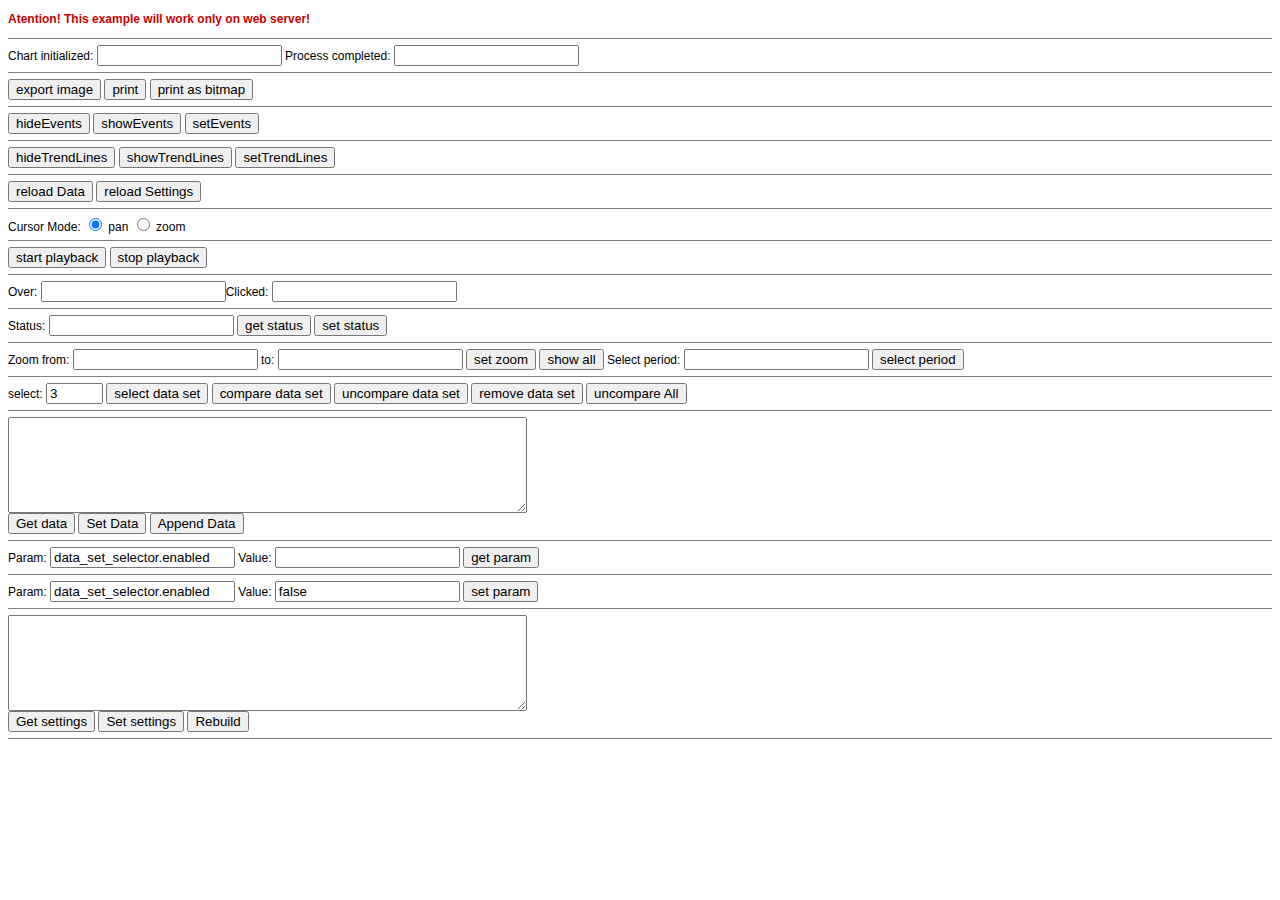
<file: anil/amstockchart_flash_1.4/samples/ControllingFlashWithJavaScript/index.html>
<!DOCTYPE HTML PUBLIC "-//W3C//DTD HTML 4.01 Transitional//EN" "http://www.w3.org/TR/html4/loose.dtd">
<html>
	<head>
		<meta http-equiv="Content-Type" content="text/html; charset=UTF-8">
		<title>amCharts example</title>
		
        <style>
          body{
          	background-color: #FFFFFF;
          	font-family: Arial;
          	font-size: 12px;
          }
        </style>		
		
	</head>

	<body style="background-color:#FFFFFF">
	    <p><font color="#CC0000"><b>Atention! This example will work only on web server!</b></font></p>
		<!-- saved from url=(0013)about:internet -->
		<!-- amcharts script-->
		<!-- swf object (version 2.2) is used to detect if flash is installed and include swf in the page -->
		<script type="text/javascript" src="../../amcharts/swfobject.js"></script>

		<!-- chart is placed in this div. if you have more than one chart on a page, give unique id for each div -->
		<div id="stock"></div>

	    <script type="text/javascript">
	    
            var params = {
                bgcolor:"#FFFFFF"
                };

		    var flashVars = {
		        path: "../../amcharts/",
		        settings_file: "settings.xml",
		        data_file: "data.xml",
		        chart_id:"stock"
			};

	    	swfobject.embedSWF("../../amcharts/amstock.swf", "stock", "800", "500", "8.0.0", "../../amcharts/expressInstall.swf", flashVars, params);

		  
			//////////////////////////////////////////////////////////////////////////////////////////
			// Functions that control the chart //////////////////////////////////////////////////////
			//////////////////////////////////////////////////////////////////////////////////////////
			
			// SET DATA //////////////////////////////////////////////////////////////////////////////
			// flashMovie.setData(data)
			// This function can be used for setting the chart's data on the fly. Note, that this will 
			// work properly if you do not compare data sets, as only currently selected data set will 
			// receive this data.
			function setData() {
				// gets data from the text area with id "data"
				var data = document.getElementById("data").value;
				// sets data
				flashMovie.setData(data);
			}
			
			// APPEND DATA ///////////////////////////////////////////////////////////////////////////
			// flashMovie.appendData(data[, remove_count])
			// This function can be used to append new data to the currently selected dataset. 
			// The remove_count variable is optional and sets the number of data points
			// that should be removed from the beginning of dataset.
			function appendData() {
				// gets data from the text area with id "data"
				var data = document.getElementById("data").value;
				// appends data
				flashMovie.appendData(data, 0);
			}
			
			
			// SET SETTINGS //////////////////////////////////////////////////////////////////////////
			// flashMove.setSettings(settings[, rebuild][,reset_selected][,reset_previous])
			// This function can be used to set some part or all the settings. The settings should be
			// in XML format, inside <settings></settings>. The "rebuild" parameter is optional and 
			// can be "true" or "false". "false" means that the new settings will not be applied right
			// after this function is called. They will can be applied using flashMovie.rebuild()
			// function or by adding some more setings with the "rebuild" set to "true". The default
			// value of "rebuild" is "true". the "reset_selected" parameter tells the chart whether 
			// to keep the selections (comparing data sets and the main data set) or to bring them
			// back to the initial stage. the default value is "false". The "reset_previous" parameter
			// tells the chart whether to clear previously set settings. The default value is "false" 
			function setSettings() {
				var settings = document.getElementById("settings").value;
				flashMovie.setSettings(settings, true);
			}   
			
			// REBUILD CHART /////////////////////////////////////////////////////////////////////////
			// flashMovie.rebuild();
			// This function might be used to rebuild the chart after several portions of settings were
			// set using setSettings(settings, rebuild) function, with the rebuild set to false
			function rebuild() {
				flashMovie.rebuild();
			}
			
			// RELOAD DATA ///////////////////////////////////////////////////////////////////////////
			// flashMove.reloadData([])
			// This function will reload the data. 
			function reloadData() {
				flashMovie.reloadData(); 	
			}  
			
			// RELOAD SETTINGS ///////////////////////////////////////////////////////////////////////
			// flashMovie.reloadSettings([file_name])
			// This function will reload the settings. The file_name variable is optional, if you do
			// not set it here, settings from the original file will be reloaded. 
			function reloadSettings() {
				flashMovie.reloadSettings();
			}
			
			// SET EVENTS ////////////////////////////////////////////////////////////////////////////
			// flashMovie.setEvents(events, remove_old);
			// allows adding events at a runtime. Use default event XML syntax: 
			// <events><event>....</event></events>. If you set the remove_old to true, the old events 
			// will be removed. Default value is "false".
			function setEvents(){
				var events = "<events><event><date>2008-04-24</date><letter>A</letter><description><![CDATA[Price of Antarctica had a headache]]></description></event><event><date>2008-03-24</date><letter>B</letter><description><![CDATA[It was the hottest day of Spring]]></description></event></events>";
				flashMovie.setEvents(events, false);
			}
			
			// SET TREND LINES ////////////////////////////////////////////////////////////////////////////
			// flashMovie.setTrendLines(trend_lines, remove_old);
			// allows adding trend lines at a runtime. Use default trend line XML syntax: 
			// <trend_lines><trend_line>....</trend_line></trend_lines>. If you set the remove_old to true, the old trend_lines 
			// will be removed. Default value is "false".
			function setTrendLines(){
				var trend_lines = "<trend_lines><trend_line><date0>2008-03-10</date0><date1>2008-04-11</date1><value0>119.69</value0><value1>147.14</value1><axis>right</axis></trend_line></trend_lines>";
				flashMovie.setTrendLines(trend_lines, false);
			}
			
			// SET PARAM /////////////////////////////////////////////////////////////////////////////
			// flashMovie.setParam(param, value)
			// This function lets you change a single setting. The parameter names are formed using 
			// the section name and the parameter name, separated with a period. For example: 
			// background.alpha or labels.label[1].text 
			function setParam() {
				// gets param name from a field with id "param"
				var param = document.getElementById("param").value;
				// gets param value from a field with id "value"
				var value = document.getElementById("value").value;
				// sets param
				flashMovie.setParam(param, value);
			}
			
			// GET PARAM /////////////////////////////////////////////////////////////////////////////
			// flashMovie.getParam(param)
			// This function will ask Flash to return the value of a setting. The parameter name is
			// formed in the same way as the setParam function (described above). When you call this
			// function to return the setting value, Flash will return the value by calling the 
			// amReturnParam(chart_id, param_value, param_name) function
			function getParam() {
				// get the param name from a field with id "getparam"
				var param = document.getElementById("getparam").value;            
				flashMovie.getParam(param);
			} 
			
			// GET DATA //////////////////////////////////////////////////////////////////////////////
			// flashMovie.getData()
			// This function will ask Flash to return the whole data. When you call this function to
			// return the data, Flash will call the amReturnData(chart_id, data) function.
			function getData() {
				flashMovie.getData();
			}   
			
			// GET SETTINGS //////////////////////////////////////////////////////////////////////////
			// flashMovie.getSettings()
			// This function will ask Flash to return the whole settings XML. When you call this 
			// function to return the settings, Flash will call the 
			// amReturnSettings(chart_id, settings) function. 
			function getSettings() {
				flashMovie.getSettings();
			}   
			
			// EXPORT AS IMAGE ///////////////////////////////////////////////////////////////////////
			// flashMovie.exportImage([file_name]) 
			// This function will start the process of exporting the chart as an image. The file_name
			// is a name of a file to which image data will be posted (files provided in the download 
			// package are export.php and export.aspx). The file_name is optional and can be set in 
			// the <export_as_image><file> setting.
			function exportImage() {
				flashMovie.exportImage('../../amstock/export.php');  
			}
			
			// PRINT /////////////////////////////////////////////////////////////////////////////////
			// flashMovie.print()
			// This function will print the chart. Use this print function if you don't have any
			// values rotated by 90 degrees, also if you don't have a custom bitmap background.
			function print(){
				flashMovie.print();
			}
			
			// PRINT AS BITMAP ///////////////////////////////////////////////////////////////////////
			// flashMovie.printAsBitmap()
			// Use it if you have values rotated by 90 degrees and/or a custom bitmap background.
			function printAsBitmap(){
				flashMovie.printAsBitmap();
			}
			
			// SET ZOOM //////////////////////////////////////////////////////////////////////////////
			// flashMovie.setZoom(from, to)
			// This function will change currently selected date range
			function setZoom(from, to){
				var from = document.getElementById("from").value;
				var to = document.getElementById("to").value;
				flashMovie.setZoom(from, to);
			}
			
			// SHOW ALL //////////////////////////////////////////////////////////////////////////////
			// flashMovie.showAll();
			// this function will select all available period
			function showAll(){
				flashMovie.showAll(); 
			}  
			
			// SELECT PERIOD ////////////////////////////////////////////////////////////////////////
			// flashMovie.selectPeriod(id)
			// this function will select one of your predefined periods. id is the pid attribute: 
			// <period type="DD" count="10" pid="p1">10D</period> Or the order number of your period 
			// (if you don't have pid attribute). 
			
			function selectPeriod(){
				var period = document.getElementById("period").value;
				flashMovie.selectPeriod(period);
			}
			
			// SELECT DATA SET ///////////////////////////////////////////////////////////////////////
			// flashMovie.selectDataSet(id)
			// this function will select a data set as main. The id here is the did attribute of
			// the data set
			function selectDataSet(){
				var id = document.getElementById("data_set_id").value;
				flashMovie.selectDataSet(id);
			}     
			
			// COMPARE DATA SET //////////////////////////////////////////////////////////////////////
			// flashMovie.compareDataSet(id)
			// this function will select a data set for comparing. The id here is the did attribute of
			// the data set
			function compareDataSet(){
				var id = document.getElementById("data_set_id").value;
				flashMovie.compareDataSet(id);
			}     
			
			// UNCOMPARE DATA SET ////////////////////////////////////////////////////////////////////
			// flashMovie.uncompareDataSet(id)
			// This function will unselect data set selected for comparing. The id here is the did
			// attribute of the data set
			function uncompareDataSet(){
				var id = document.getElementById("data_set_id").value;
				flashMovie.uncompareDataSet(id);
			} 
			
			// UNCOMPARE ALL /////////////////////////////////////////////////////////////////////////
			// flashMovie.uncompareAll()
			// This function will unselect all data sets selected for comparing
			function uncompareAll(){     
				flashMovie.uncompareAll();
			}
			
			// HIDE EVENTS  //////////////////////////////////////////////////////////////////////////
			// flashMovie.hideEvents()
			// This function will hide event bullets
			function hideEvents(){     
				flashMovie.hideEvents();
			}
			
			// SHOW EVENTS  //////////////////////////////////////////////////////////////////////////
			// flashMovie.showEvents()
			// This function will show event bullets
			function showEvents(){     
				flashMovie.showEvents();
			}
			
			// HIDE TREND LINES  /////////////////////////////////////////////////////////////////////
			// flashMovie.hideTrendLines()
			// This function will hide hide Trend Lines
			function hideTrendLines(){     
				flashMovie.hideTrendLines();
			}
			
			// SHOW TREND LINES  /////////////////////////////////////////////////////////////////////
			// flashMovie.showTrendLines()
			// This function will show trend lines (if they were hidden)
			function showTrendLines(){     
				flashMovie.showTrendLines();
			}
			
			// REMOVE DATASET ////////////////////////////////////////////////////////////////////////
			// flashMovie.removeDataSet(did)
			// this function will remove the data set
			function removeDataSet(){
				var id = document.getElementById("data_set_id").value;
				flashMovie.removeDataSet(id);
			}
			
			// REMOVE DATASET ////////////////////////////////////////////////////////////////////////
			// flashMovie.removeChart(cid)
			// this function will remove the chart
			function removeChart(){
				flashMovie.removeChart(cid);
			}
			
			// REMOVE GRAPH //////////////////////////////////////////////////////////////////////////
			// flashMovie.removeGraph(cid, gid)
			// this function will remove the graph from the chart
			function removeGraph(){  
				flashMovie.removeGraph(cid, gid);
			}
			
			// HIDE GRAPH ////////////////////////////////////////////////////////////////////////////
			// flashMovie.hideGraph(cid, gid)
			// this function will hide graph
			function hideGraph(){  
				flashMovie.hideGraph(cid, gid);
			}
			
			// SHOW GRAPH ////////////////////////////////////////////////////////////////////////////
			// flashMovie.showGraph(cid, gid)
			// this function will show the hidden graph
			function showGraph(){  
				flashMovie.showGraph(cid, gid);
			}
			
			// GET STATUS ////////////////////////////////////////////////////////////////////////////
			// flashMovie.getStatus();
			// This function will ask chart to return the statsus (selected period, main and comparing
			// data sets). The chart will call amGetStatus(chart_id, status) function.
			function getStatus(){
				flashMovie.getStatus();
			}
			
			// SET STATUS ////////////////////////////////////////////////////////////////////////////
			// flashMovie.setStatus(status)
			// this function will set the status (selected period, main and comparing data sets). 
			// status example: from=2008-01-01&to=2008-03-05&main=4&comparing=6,3 
			function setStatus(){
				var status = document.getElementById("status").value;
				flashMovie.setStatus(status);
			}
			
			
			// SET LOGARITHMIC //////////////////////////////////////////////////////////////////////
			// flashMovie.setLogarithmic(chartId, axis, param)
			// this function will change value axis scale from simple to logarithmic or backwards.
			// note, the axis can not be logarithmic when data sets are compared. 
			function setLogarithmic(){  
				flashMovie.setLogarithmic(0, "left", true);
			}
			
			
			// SET CURSOR MODE //////////////////////////////////////////////////////////////////////
			// flashMovie.setCursorMode(mode)
			// this function will set cursor mode. Available modes are "pan" and "zoom"
			function setCursorMode(mode){ 
				flashMovie.setCursorMode(mode);
			}
			
			
			// SET DRAWING MODE //////////////////////////////////////////////////////////////////////
			// flashMovie.setDrawingMode(mode, chartId)
			// this function will set drawing mode to "true" or "false"
			function setDrawingMode(mode){
				flashMovie.setDrawingMode(mode, 0);
			}
			
			// SET ERASING MODE //////////////////////////////////////////////////////////////////////
			// flashMovie.setErasingMode(mode, chartId)
			// this function will set erasing mode to "true" or "false"
			function setErasingMode(mode){ 
				flashMovie.setErasingMode(mode, 0);
			}
			
			// GET TREND LINES ///////////////////////////////////////////////////////////////////////
			// flashMovie.getTrendLines(chartId);
			// This function will ask chart to return all the available trend lines (you might want
			// to save trend lines drawn by the user. 
			// The chart will call amGetTrendLines(chart_id, trend_lines) function.
			function getTrendLines(){
				flashMovie.getTrendLines(0);
			}
			
			
			// START PLAY BACK //////////////////////////////////////////////////////////////////////
			// flashMovie.startPlayBack()
			// this function will start playback
			function startPlayBack(){ 
				flashMovie.startPlayBack();
			}
			
			// STOP PLAY BACK //////////////////////////////////////////////////////////////////////
			// flashMovie.stopPlayBack()
			// this function will stop playback
			function stopPlayBack(){ 
				flashMovie.stopPlayBack();
			}
			
			//////////////////////////////////////////////////////////////////////////////////////////
			// Functions that are called by the chart ////////////////////////////////////////////////
			//////////////////////////////////////////////////////////////////////////////////////////
			
			// CHART INITED //////////////////////////////////////////////////////////////////////////    
			// amChartInited(chart_id)
			// This function is called when the chart is fully loaded and initialized.
			function amChartInited(chart_id){
				// get the flash object into "flashMovie" variable   
				flashMovie = document.getElementById(chart_id);
				// tell the field with id "chartfinished" that this chart was initialized
				document.getElementById("chartfinished").value = chart_id;           
			}
			
			// PROCESS COMPLETED //////////////////////////////////////////////////////////////////////////    
			// amProcessCompleted(chart_id, process_name)
			// This function is called when the chart finishes doing some task triggered by another 
			// JavaScript function 
			function amProcessCompleted(chart_id, process_name){
				document.getElementById("processcompleted").value = process_name;           
			}
			
			// RETURN DATA ///////////////////////////////////////////////////////////////////////////
			// amReturnData(chart_id, data)
			// This function is called when you request data from a chart 
			//  by calling the flashMove.getData() function.
			function amReturnData(chart_id, data){
				document.getElementById("data").value = unescape(data);
			}
			
			// RETURN PARAM //////////////////////////////////////////////////////////////////////////
			// amReturnParam(chart_id, value, param_name)
			// This function is called when you request a setting from a chart  
			// by calling the flashMovie.getParam(param) function.
			function amReturnParam(chart_id, value, param_name){
				document.getElementById("returnedparam").value = unescape(value);
			}
			
			// RETURN SETTINGS ///////////////////////////////////////////////////////////////////////
			// amReturnSettings(chart_id, settings)
			// This function is called when you request settings from a chart 
			// by calling flashMovie.getSettings() function.  
			function amReturnSettings(chart_id, settings){
				document.getElementById("settings").value = unescape(settings);
			}
			
			// RETURN IMAGE DATA /////////////////////////////////////////////////////////////////////
			// amReturnImageData(chart_id, data)
			// This function is called when the export to image process is finished and might be used
			// as alternative way to get image data (instead of posting it to some file)
			function amReturnImageData(chart_id, data){
				// your own functions here
			}      
			
			// ERROR /////////////////////////////////////////////////////////////////////////////////
			// amError(chart_id, message)
			// This function is called when an error occurs, such as no data, or file not found.
			function amError(chart_id, message){
				alert(message);
			}      
			
			// ROLLED OVER ///////////////////////////////////////////////////////////////////////////
			// amRolledOver(chart_id, date, period, data_object)
			// this function is called when indicator position changes           
			// data_object  is an object containing information of the currently hovered date, also 
			// dataset. Check amClickedOn description to see whole structure of this object.
			function amRolledOver(chart_id, date, period, data_object){
				document.getElementById("hover").value = date;
			}
			
			// GET TREND LINES ///////////////////////////////////////////////////////////////////////
			// amGetTrendLines(chart_id, date, period, data_object)
			// this function is called when trend lines were requested by calling 
			// flashMovie.getTrendLines(chartId) method. Note, chartId is the "cid" attribute in your
			// settings xml here. It will return array of trend lines. Each trend line is an object
			// containing the following values: chart_id, line_color, line_width, line_alpha, 
			// dash_length,	locked, value0,	value1,	time0, time1,	axis
			function amGetTrendLines(chart_id, trend_lines){
			
			}
			
			// ROLLED OVER LEGEND ITEM ///////////////////////////////////////////////////////////////
			// amRolledOverLegend(chart_id, chartId, graphId)
			// this function is called when user rolls-over legend item
			function amRolledOverLegend(chart_id, chartId, graphId){
			
			}
			 
			// CLICKED ON ////////////////////////////////////////////////////////////////////////////
			// amClickedOn(chart_id, date, period, data_object)
			// this function is called when user clicks on plot area
			// data_object is an object containing currently selected data set's title, short title, 
			// id, values, array of charts, and graphs with values of a clicked date:
			/* 
			
			title
			short
			id
			values.[column_name].open
			            .close
			            .high
			            .low
			            .sum
			chart[index].graph[index].data.open
			                      .close
			                      .low
			                      .high
			                 .percents.open
			                          .close
			                          .low
			                          .high
			    .comparing_graph[index].data.open
			                                .close
			                           .percents.open
			                                    .close
			*/
			// you can use this data_object to build your own custom legend or for any other purpose.
			// amRolledOver method also returns identical object.
			function amClickedOn(chart_id, date, period, data_array){
				document.getElementById("clicked").value = date;   
			}
			
			// ROLLED OVER EVENT /////////////////////////////////////////////////////////////////////
			// amRolledOverEvent(chart_id, date, description, id, url)
			// this function is called when user roll-overs some event           
			function amRolledOverEvent(chart_id, date, description, id, url){
				// your functions here
			}
			
			// CLICKED ON AN EVENT ///////////////////////////////////////////////////////////////////
			// amClickedOnEvent(chart_id, date, description, id, url)
			// this function is called when user clicks on some event             
			function amClickedOnEvent(chart_id, date, description, id, url){
				// your functions here
			}    
			
			// GET ZOOM /////////////////////////////////////////////////////////////////////////////
			// amGetZoom(chart_id, from, to, period)
			// this function is called every time then the selected period is changed
			function amGetZoom(chart_id, from, to, period){     
				document.getElementById("from").value = from;
				document.getElementById("to").value = to;      
			}   
			
			// PREDEFINED PERIOD WAS SELECTED ///////////////////////////////////////////////////////
			// amPeriodSelected(chart_id, type, count, id)
			// this function is called every time then the predefined period is selected
			function amPeriodSelected(chart_id, type, count, id){     
				document.getElementById("period").value = id;  
			}   
			
			
			
			
			// GRAPH WAS HIDDEN /////////////////////////////////////////////////////////////////////
			// amGraphHide(chart_id, cid, gid)
			// this function is called when the user hides graph (not working with comparing graphs)
			function amGraphHide(chart_id, cid, gid){     
			
			} 
			
			// GRAPH WAS SHOWN /////////////////////////////////////////////////////////////////////
			// amGraphShow(chart_id, cid, gid)
			// this function is called when the user shows graph (not working with comparing graphs)
			function amGraphShow(chart_id, cid, gid){     
			
			}  
			
			// MAIN DATA SET WAS CHANGED ////////////////////////////////////////////////////////////
			// amSelectDataSet(chart_id, did)
			// this function is called when the user changes main data set
			function amSelectDataSet(chart_id, did){     
			
			}  
			
			// DATA SET FOR COMPARING WAS SELECTED //////////////////////////////////////////////////
			// amCompareDataSet(chart_id, did)
			// this function is called when the user selectes a data set for comparing
			function amCompareDataSet(chart_id, did){     
			
			} 
			
			// COMPARING DATA SET WAS UNSELECTED //////////////////////////////////////////////////
			// amUncompareDataSet(chart_id, did)
			// this function is called when the user deselectes a data set selected for comparing
			function amUncompareDataSet(chart_id, did){     
			
			}  
			
			// GET STATUS //////////////////////////////////////////////////////////////////////////
			// amGetStatus(chart_id, status)
			// this function is called every time then the selected period is changed
			function amGetStatus(chart_id, status){     
				document.getElementById("status").value = status;  
			}
		
		
		</script>
		  
		
		<form>
			<hr noshade size="1">
			Chart initialized: <input type="text" id="chartfinished">
			Process completed: <input type="text" id="processcompleted">
			
			<hr noshade size="1">
			
			<input type="button" value="export image" onclick="exportImage();" />            	    
			<input type="button" value="print" onclick="print();" />
			<input type="button" value="print as bitmap" onclick="printAsBitmap();" />
			
			<hr noshade size="1">
			
			<input type="button" value="hideEvents" onclick="hideEvents();" />
			<input type="button" value="showEvents" onclick="showEvents();" />
			<input type="button" value="setEvents" onclick="setEvents();" />
			
			<hr noshade size="1">
			
			<input type="button" value="hideTrendLines" onclick="hideTrendLines();" />
			<input type="button" value="showTrendLines" onclick="showTrendLines();" />
			<input type="button" value="setTrendLines" onclick="setTrendLines();" />
			  
			<hr noshade size="1">  
			
			<input type="button" value="reload Data" onclick="reloadData();" />
			<input type="button" value="reload Settings" onclick="reloadSettings();" />
			
			<hr noshade size="1">
			
			Cursor Mode:
			<input type="radio" value="pan" name="rb1" checked onclick="setCursorMode('pan');" /> pan
			<input type="radio" value="zoom" name="rb1" onclick="setCursorMode('zoom');" /> zoom
			
			<hr noshade size="1">  
		
			<input type="button" value="start playback" onclick="startPlayBack();" />
			<input type="button" value="stop playback" onclick="stopPlayBack();" />
			
			<hr noshade size="1">  
			
			Over: <input type="text" id="hover"/>Clicked: <input type="text" id="clicked"/>
			
			<hr noshade size="1">
			
			Status: <input type="text" id="status"/>
			<input type="button" value="get status" onclick="getStatus();"/>
			<input type="button" value="set status" onclick="setStatus();"/>
			         
			<hr noshade size="1">
			       
			Zoom from: <input type="text" id="from"/> to: <input type="text" id="to"/>
			<input type="button" value="set zoom" onclick="setZoom();" />
			<input type="button" value="show all" onclick="showAll();" />
			Select period: <input type="text" id="period"/>
			<input type="button" value="select period" onclick="selectPeriod();" />
			  
			<hr noshade size="1">
			
			select: <input type="text" id="data_set_id" value="3" size="4"/>
			<input type="button" value="select data set" onclick="selectDataSet();" />
			<input type="button" value="compare data set" onclick="compareDataSet();" />
			<input type="button" value="uncompare data set" onclick="uncompareDataSet();" />
			<input type="button" value="remove data set" onclick="removeDataSet();" />
			<input type="button" value="uncompare All" onclick="uncompareAll();" />
			
			<hr noshade size="1">	
			
			<textarea id="data" rows="6" cols="62"></textarea><br>
			<input type="button" value="Get data" onclick="getData();" />
			<input type="button" value="Set Data" onclick="setData();" />
			<input type="button" value="Append Data" onclick="appendData();" />  
			
			<hr noshade size="1">   
			
			Param: <input type="text" id="getparam" value="data_set_selector.enabled">   		
			Value: <input type="text" id="returnedparam" />
			<input type="button" value="get param" onclick="getParam();" />
			
			<hr noshade size="1">   
			
			Param: <input type="text" id="param" value="data_set_selector.enabled"/>
			Value: <input type="text" id="value" value="false"/>
			<input type="button" value="set param" onclick="setParam();" />
			
			<hr noshade size="1">   
			
			<textarea id="settings" rows="6" cols="62"></textarea><br>
			<input type="button" value="Get settings" onclick="getSettings();" />
			<input type="button" value="Set settings" onclick="setSettings();" />
			<input type="button" value="Rebuild" onclick="rebuild();" />
			  
			<hr noshade size="1">	    
		         
		</form>
	</body>
</html>
</file>
